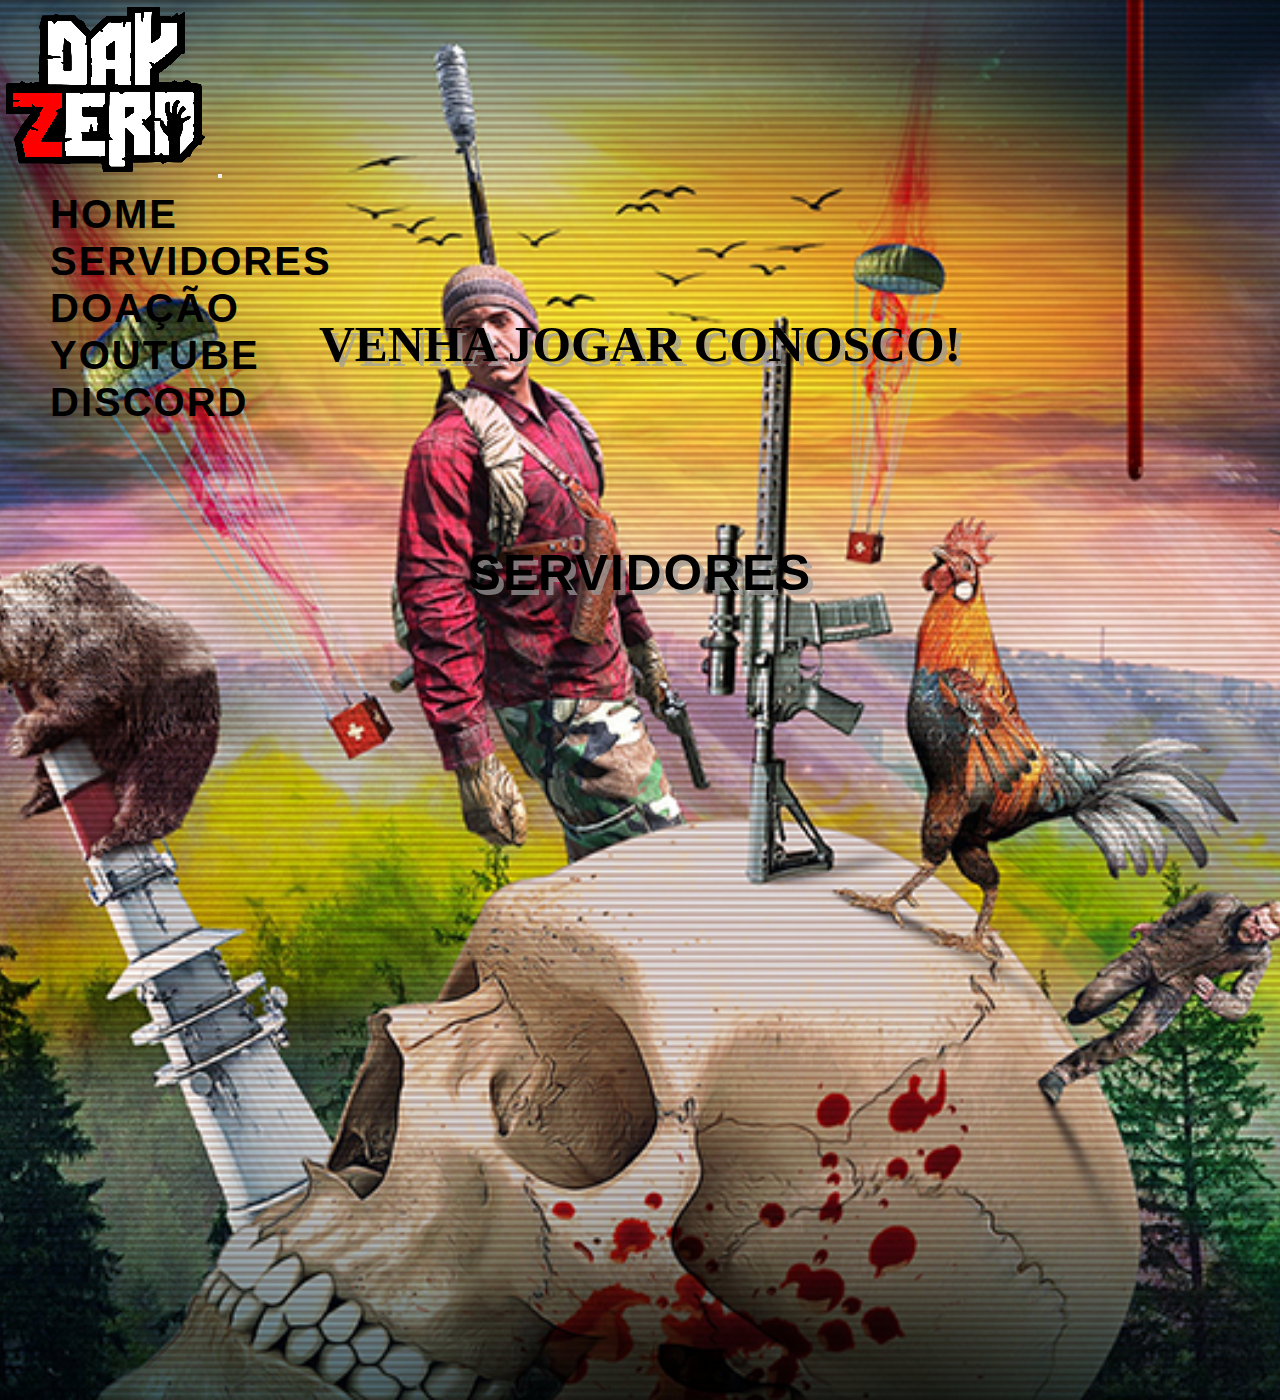
<file: index.html>
<!DOCTYPE html>
<html lang="Pt-br">
<head>
    <meta charset="UTF-8">
    <meta http-equiv="X-UA-Compatible" content="IE=edge">
    <meta name="viewport" content="width=device-width, initial-scale=1.0">
    <link rel="shortcut icon" href="imgs/icon.png" type="image/x-icon">
    <title>Dayzero</title>

    <link href="https://cdn.jsdelivr.net/npm/bootstrap@5.0.2/dist/css/bootstrap.min.css" 
    rel="stylesheet" 
    integrity="sha384-EVSTQN3/azprG1Anm3QDgpJLIm9Nao0Yz1ztcQTwFspd3yD65VohhpuuCOmLASjC" 
    crossorigin="anonymous">

    <!-- owr or styles -->
    <link rel="stylesheet" href="styles/styles.css">
</head>
<body>
    
    <!-- Header Section -->
    <section id="header">
        <div class="container-fluid">
                <nav class="navbar navbar-expand-lg navbar-dark">
                    <div class="container">
                        <a href="index.html" class="navbar-brand"><img src="imgs/logo.svg" alt=""></a>
                        <button class="navbar-toggler" type="button" 
                        data-target="navbarSupportedContent" data-toggle="collapse" 
                        aria-controls="navbarSupportedContent" aria-expanded="false"
                        aria-label="Toggle Navigation">
                            <span class="navbar-toggler-icon"></span>
                        </button> 

                        <div class="collapse navbar-collapse" id="navbarSupportedContent">
                                <ul class="navbar-nav ml-auto">
                                        <li class="nav-item active">
                                            <a href="index.html" class="nav-link">Home</a>
                                        </li>
                                        <li class="nav-item">
                                            <a href="servidores.html" class="nav-link">Servidores</a>
                                        </li>
                                        <li class="nav-item">
                                            <a href="#" class="nav-link">Doação</a>
                                        </li>
                                        <li class="nav-item">
                                            <a href="https://www.youtube.com/channel/UCC0iASn3ErTs58YOs3rnaeQ" class="nav-link">YouTube</a>
                                        </li>
                                        <li class="nav-item">
                                            <a href="https://discord.gg/bHgGzUdTVB" class="nav-link">Discord</a>
                                        </li>
                                </ul>
                        </div>
                </div>
            </nav>
        </div>
    </section>
    <!-- Header section end -->

    <!-- Main Section -->

    <section class="main">
        <div class="container">
            <br>
            <br>
            <h4>Venha Jogar Conosco!<h4>
                <class="nav-item2">
                    <br>
                    <br>
                    <br>
                
                    <a href="servidores.html" class="nav-link">Servidores</a>
                </ul>
        </div>
    </section>
    <!-- Main Section END -->
</body>
</html>
</file>
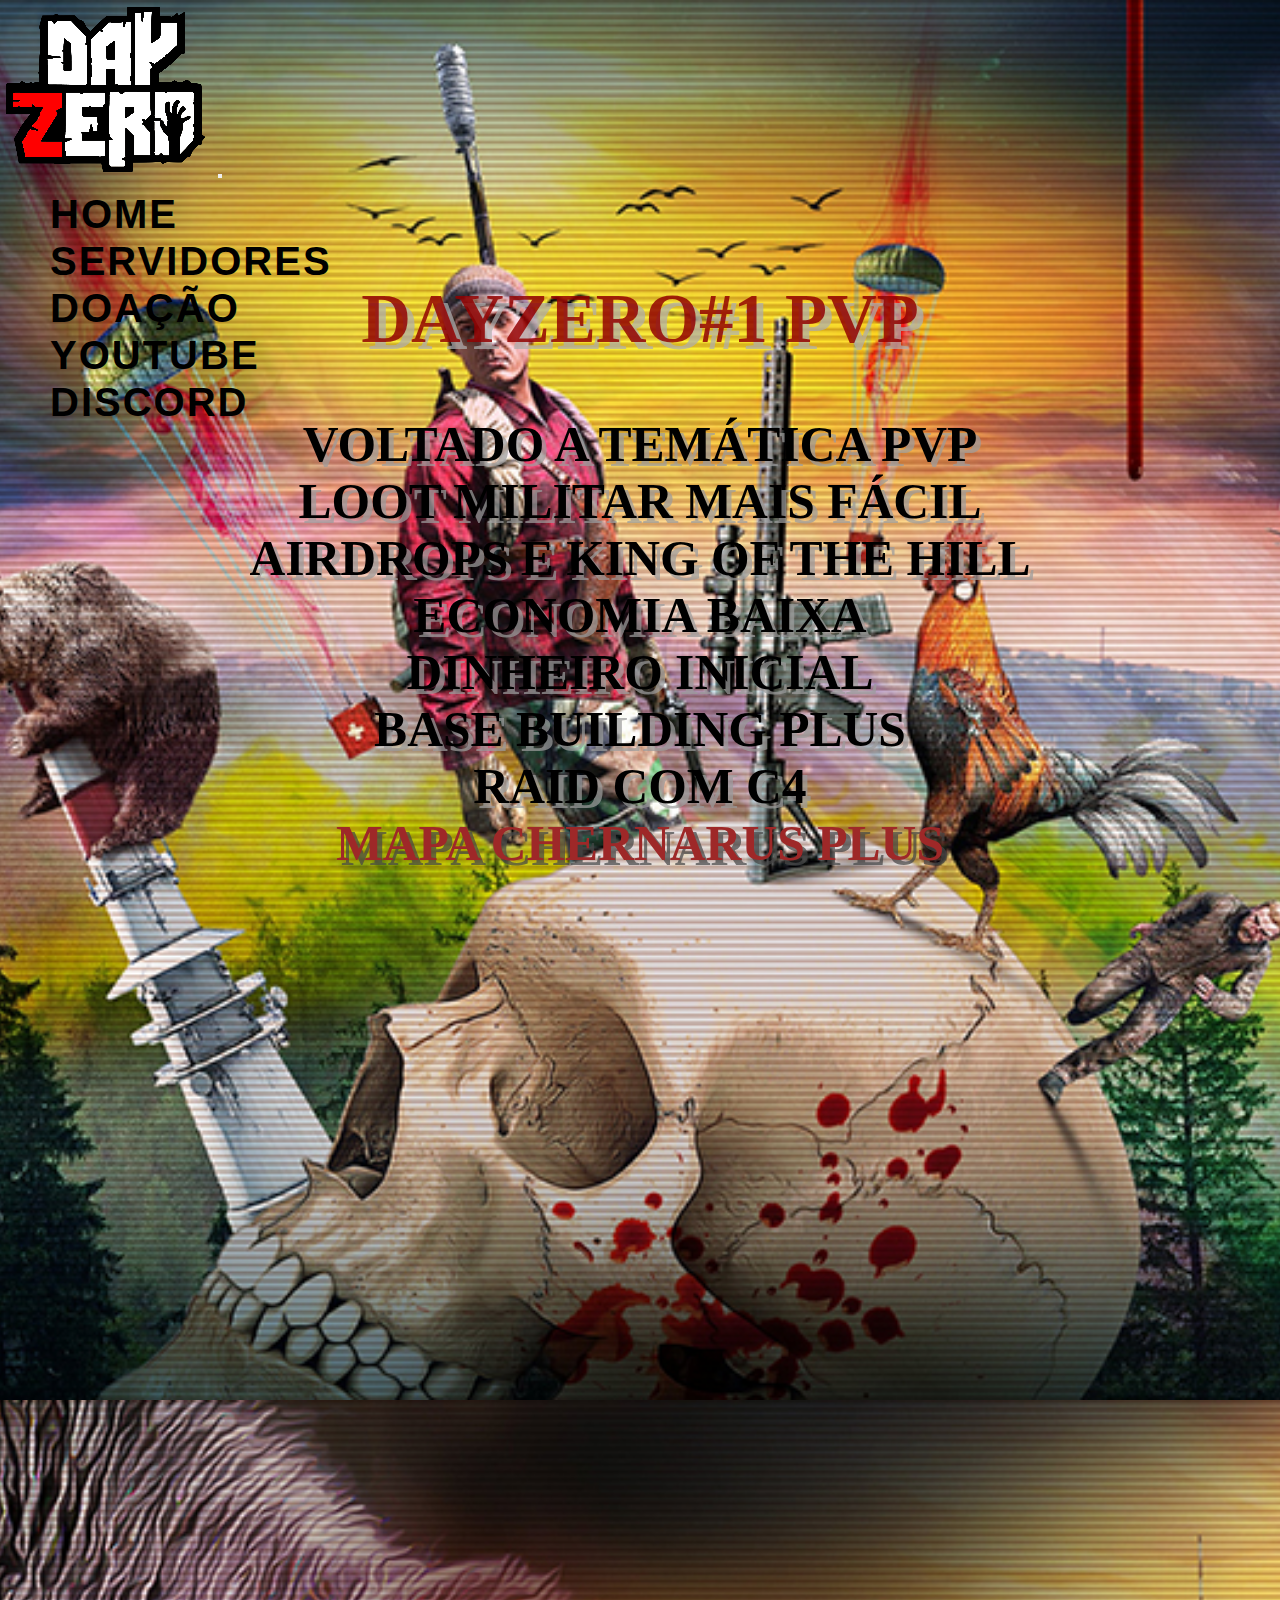
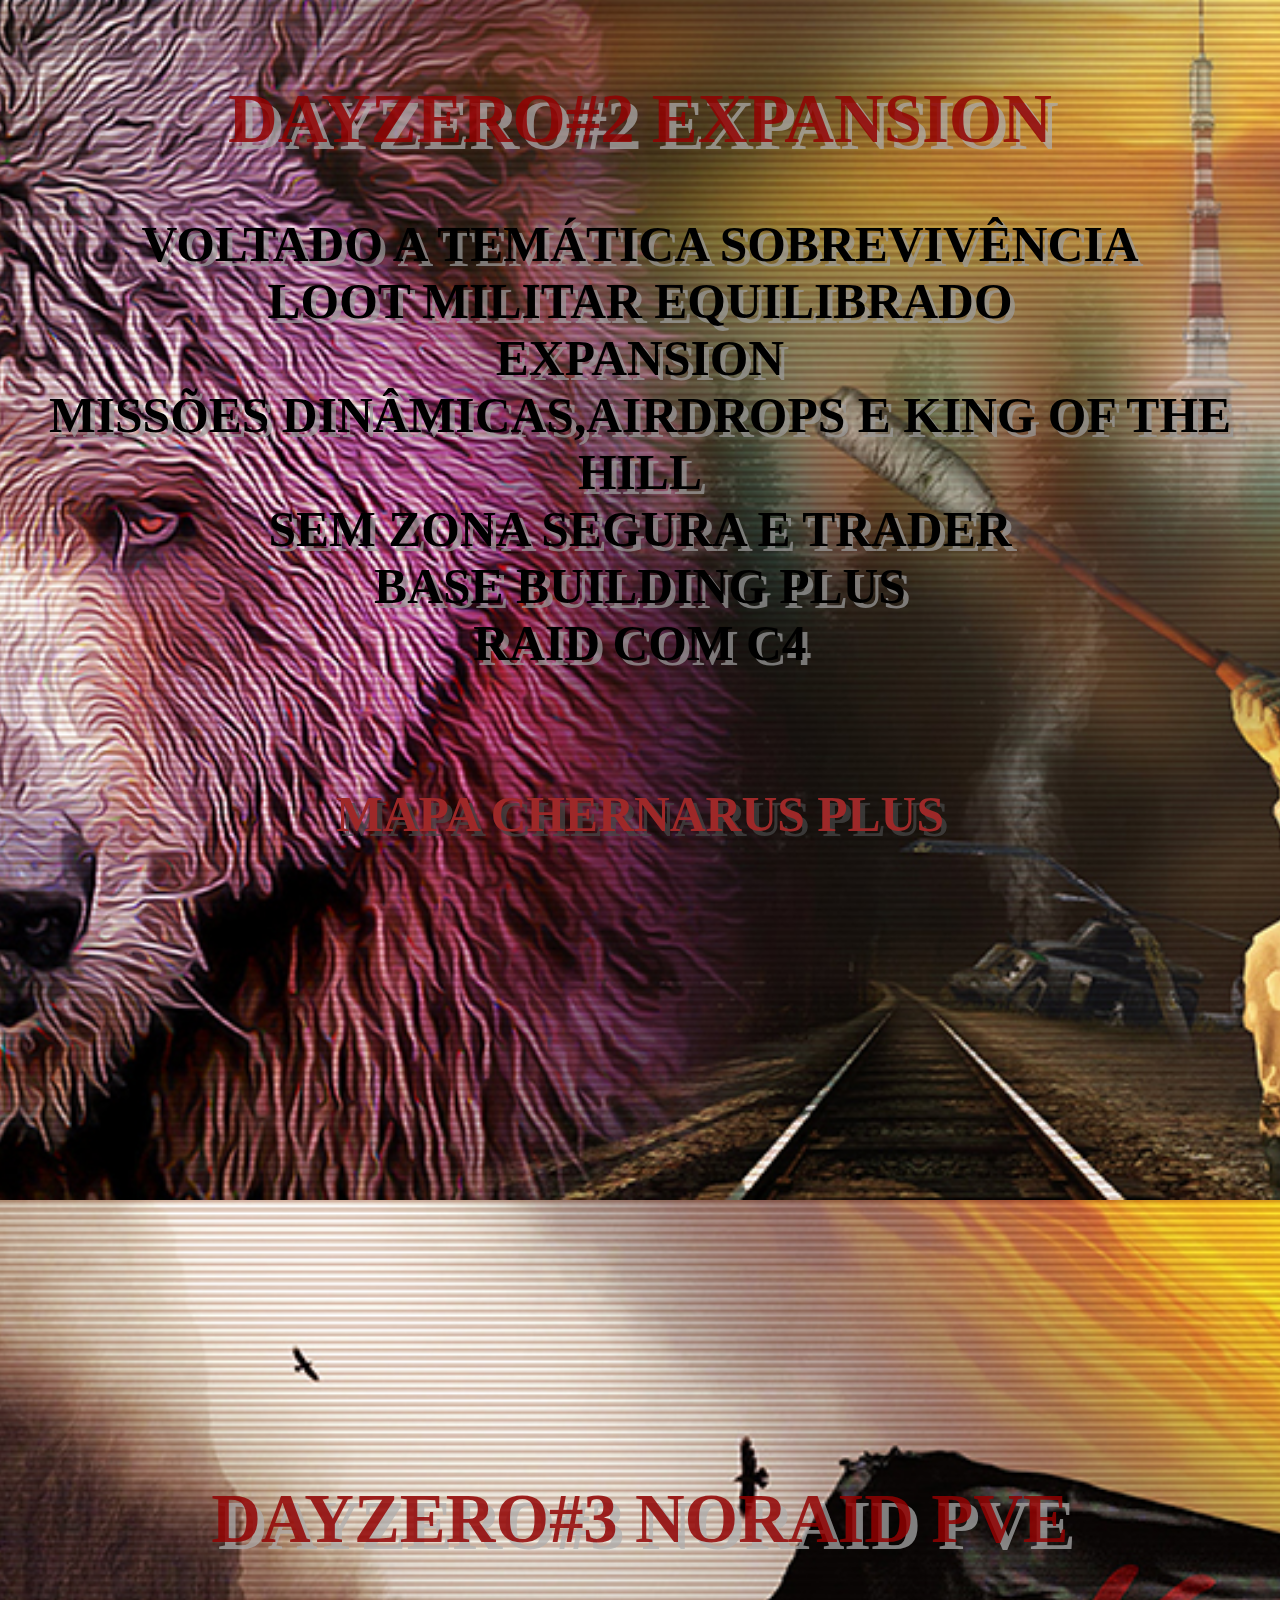
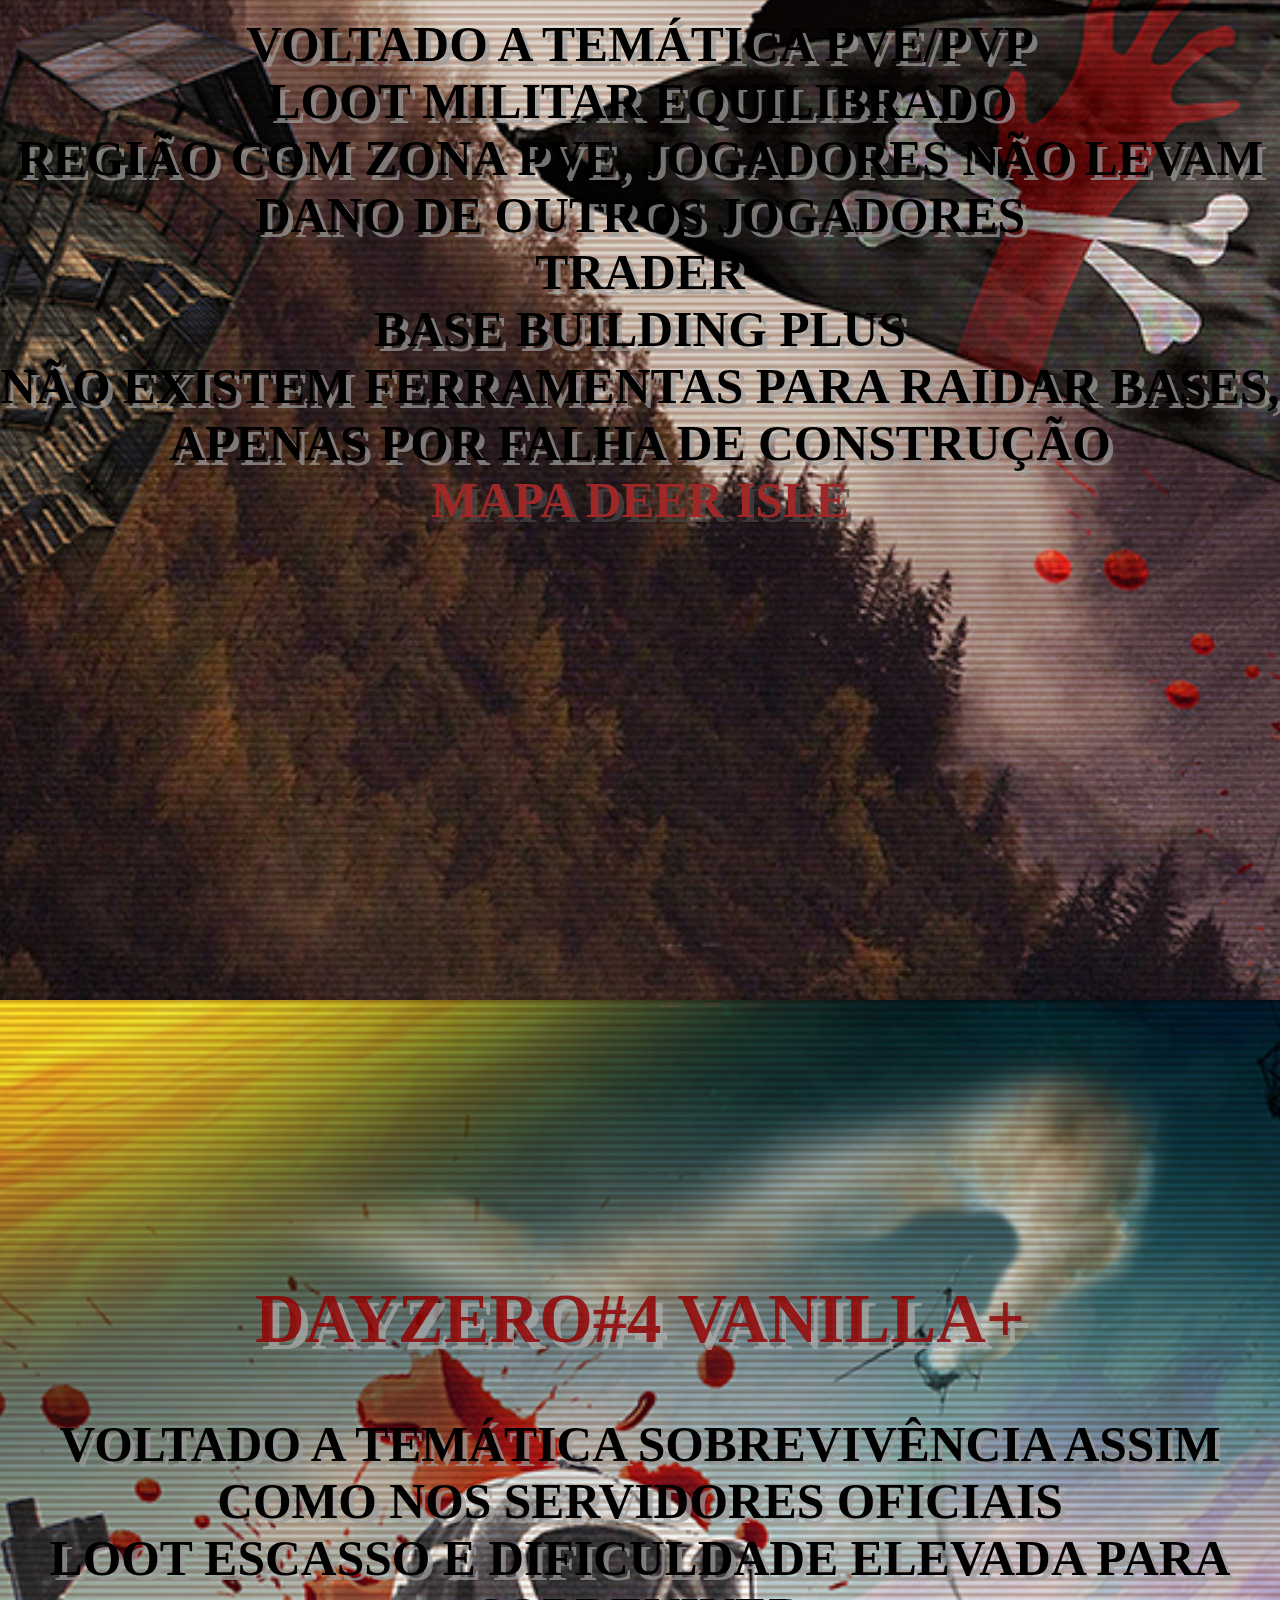
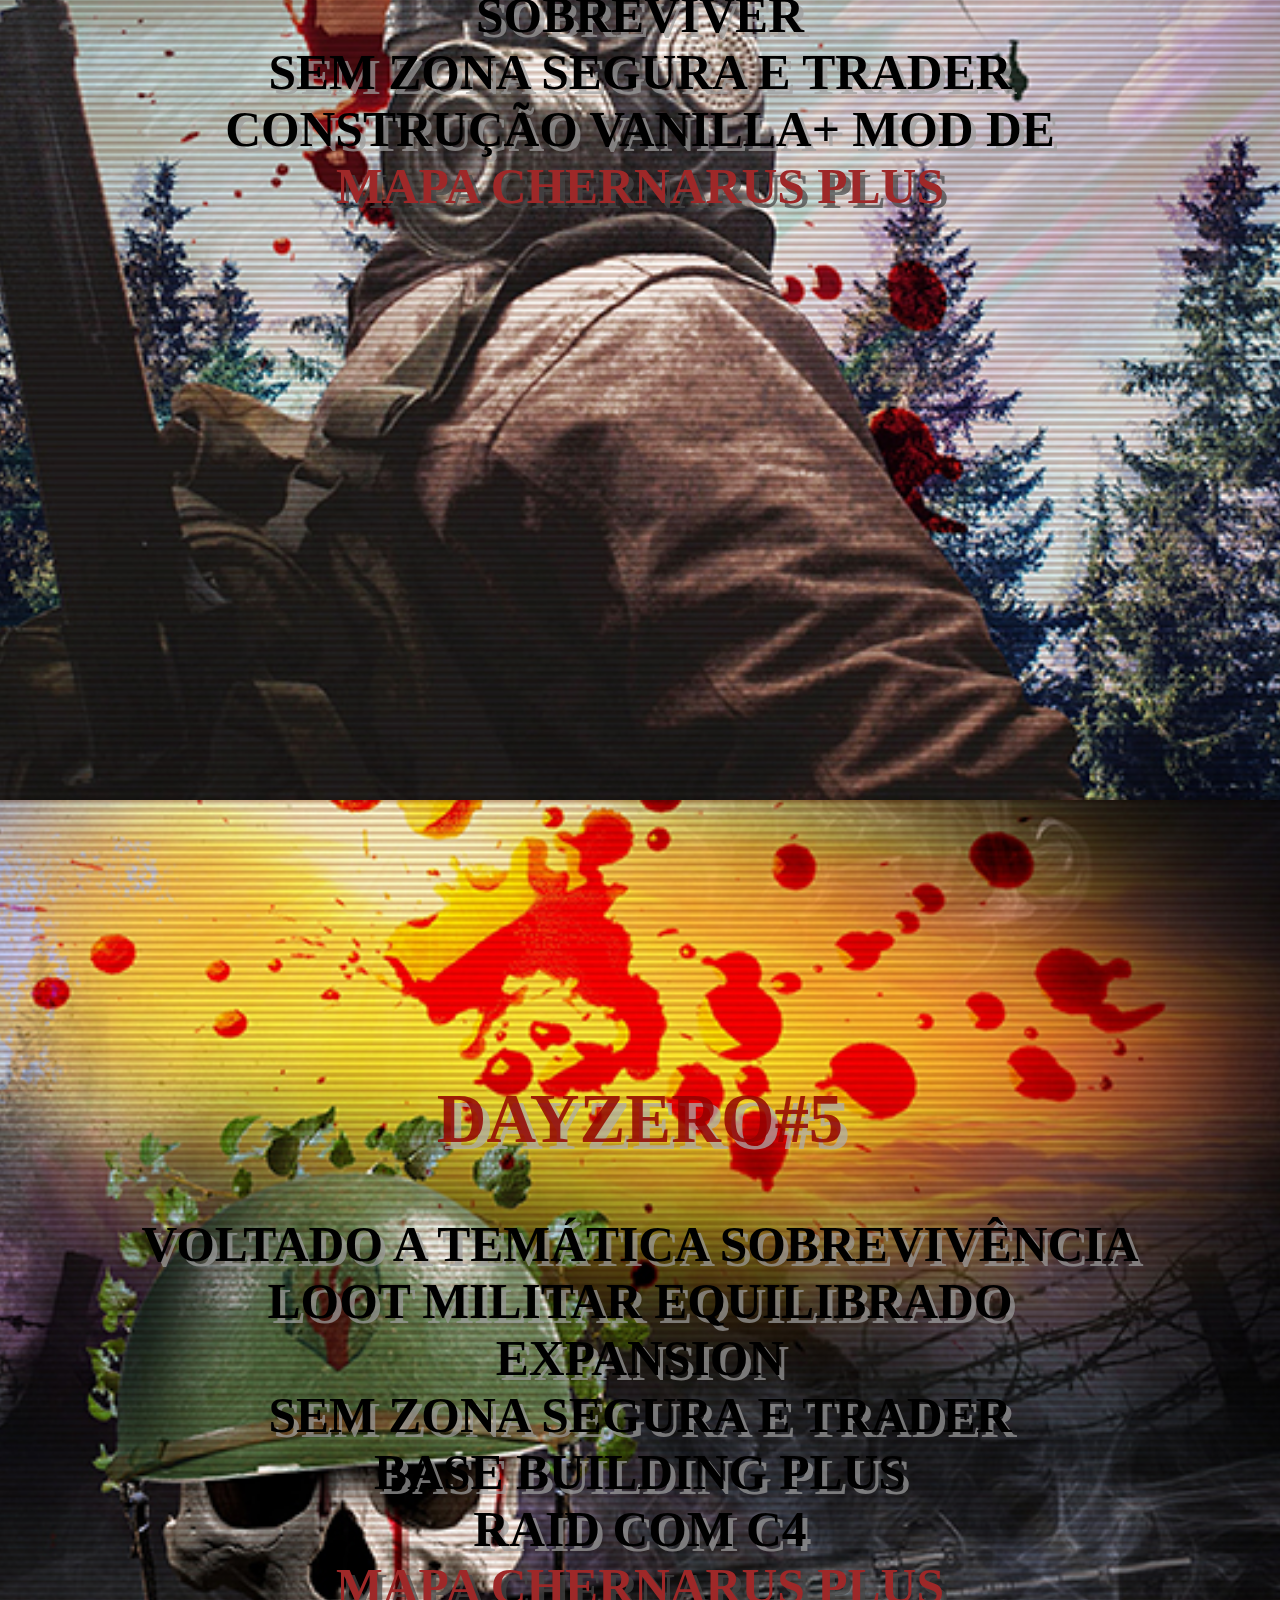
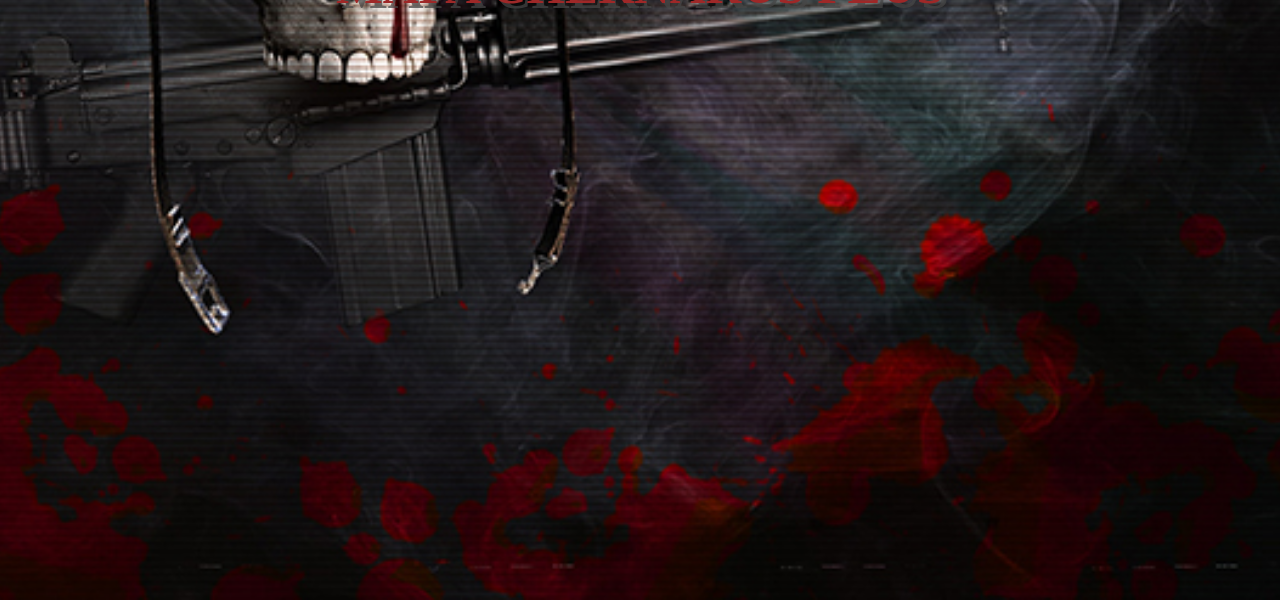
<file: servidores.html>
<!DOCTYPE html>
<html lang="Pt-br">
<head>
    <meta charset="UTF-8">
    <meta http-equiv="X-UA-Compatible" content="IE=edge">
    <meta name="viewport" content="width=device-width, initial-scale=1.0">
    <link rel="shortcut icon" href="imgs/icon.png" type="image/x-icon">
    <title>Dayzero</title>

    <link href="https://cdn.jsdelivr.net/npm/bootstrap@5.0.2/dist/css/bootstrap.min.css" 
    rel="stylesheet" 
    integrity="sha384-EVSTQN3/azprG1Anm3QDgpJLIm9Nao0Yz1ztcQTwFspd3yD65VohhpuuCOmLASjC" 
    crossorigin="anonymous">

    <!-- owr or styles -->
    <link rel="stylesheet" href="styles/styles.css">
</head>
<body>
    
    <!-- Header Section -->
    <section id="header">
        <div class="container-fluid">
                <nav class="navbar navbar-expand-lg navbar-dark">
                    <div class="container">
                        <a href="index.html" class="navbar-brand"><img src="imgs/logo.svg" alt=""></a>
                        <button class="navbar-toggler" type="button" 
                        data-target="navbarSupportedContent" data-toggle="collapse" 
                        aria-controls="navbarSupportedContent" aria-expanded="false"
                        aria-label="Toggle Navigation">
                            <span class="navbar-toggler-icon"></span>
                        </button> 

                        <div class="collapse navbar-collapse" id="navbarSupportedContent">
                                <ul class="navbar-nav ml-auto">
                                        <li class="nav-item active">
                                            <a href="index.html" class="nav-link">Home</a>
                                        </li>
                                        <li class="nav-item">
                                            <a href="servidores.html" class="nav-link">Servidores</a>
                                        </li>
                                        <li class="nav-item">
                                            <a href="#" class="nav-link">Doação</a>
                                        </li>
                                        <li class="nav-item">
                                            <a href="https://www.youtube.com/channel/UCC0iASn3ErTs58YOs3rnaeQ" class="nav-link">YouTube</a>
                                        </li>
                                        <li class="nav-item">
                                            <a href="https://discord.gg/bHgGzUdTVB" class="nav-link">Discord</a>
                                        </li>
                                </ul>
                        </div>
                </div>
            </nav>
        </div>
    </section>
    <!-- Header section end -->

    <!-- Main Section -->

    <section class="main">
        <div class="container">
            <div class="id serv">
                <a href="https://dayz.ginfo.gg/chernarusplus/"><h1>DayZERO#1 PVP</h1></a>
                <h2> 
                        <br>
                        Voltado a temática pvp
                        <br>
                        Loot militar mais fácil
                        <br>
                        Airdrops e King Of the Hill
                        <br>
                        Economia baixa
                        <br>
                        Dinheiro inicial
                        <br>
                        Base Building Plus
                        <br>
                        Raid com C4
                       <br>
                </h2>
                <a href="https://dayz.ginfo.gg/chernarusplus/"><h3>MAPA CHERNARUS PLUS</h3></a>
            </div>
        </div>
    </section>
    <section class="main2">
        <div class="container">
            <div class="id serv">
                <a href="https://dayz.ginfo.gg/chernarusplus/"><h1>DayZERO#2 Expansion</h1></a>
                <h2> 
                    <br>
                    Voltado a temática sobrevivência
                    <br>
                    Loot militar equilibrado
                    <br>
                    Expansion
                    <br>
                    Missões dinâmicas,airdrops e King Of the Hill
                    <br>
                    Sem zona segura e trader
                    <br>
                    Base Building Plus
                    <br>
                    Raid com C4
                    <br>
                    <br>
                    <br>
                </h2>
                <a href="https://dayz.ginfo.gg/chernarusplus/"><h3>MAPA CHERNARUS PLUS</h3></a>
            </div>
        </div>
    </section>
    <section class="main3">
        <div class="container">
            <div class="id serv">
                <a href="https://dayz.ginfo.gg/deerIsleSat/"><h1>DayZERO#3 NORAID PVE</h1></a>
                <h2> 
                    <br>
                    Voltado a temática PVE/PVP
                    <br>
                    Loot militar equilibrado
                    <br>
                    Região com zona PVE, jogadores não levam dano de outros jogadores
                    <br>
                     Trader
                    <br>
                    Base Building Plus
                    <br>
                    Não existem ferramentas para raidar bases, apenas por falha de construção
                 <br>
                </h2>
                <a href="https://dayz.ginfo.gg/deerIsleSat/"><h3>MAPA DEER ISLE</h3></a>
            </div>
            </h1>
        </div>
    </section>
    <section class="main4">
        <div class="container">
            <div class="id serv">
                <a href="https://dayz.ginfo.gg/chernarusplus/"><h1>DayZERO#4 Vanilla+</h1></a>
                <h2> 
                    <br>
                    Voltado a temática sobrevivência assim como nos servidores oficiais
                    <br>
                    Loot escasso e dificuldade elevada para sobreviver
                    <br>
                    Sem zona segura e trader
                    <br>
                    Construção vanilla+ Mod de 
                    <br>
                </h2>
                <a href="https://dayz.ginfo.gg/chernarusplus/"><h3>MAPA CHERNARUS PLUS</h3></a>
            </div>
            </h1>
    </section>
    <section class="main5">
        <div class="container">
            <div class="id serv">
                <a href="https://dayz.ginfo.gg/chernarusplus/"><h1>DayZERO#5</h1></a>
                <h2> 
                    <br>
                    Voltado a temática sobrevivência
                    <br>
                    Loot militar equilibrado
                    <br>
                    Expansion
                    <br>
                    Sem zona segura e trader
                    <br>
                    Base Building Plus
                    <br>
                    Raid com C4
                    <br>
                </h2>
                <a href="https://dayz.ginfo.gg/chernarusplus/"><h3>MAPA CHERNARUS PLUS</h3></a>
            </div>
    <!-- Main Section END -->
</body>
</html>
</file>
<file: styles/styles.css>
*{
   margin: 0;
   padding: 0;
   

}
h1{
  text-align: center;
  font-size: 4.3em;
  color: #920101d7;

  text-transform: uppercase;
  font-weight: bold;
  text-shadow: 0.1em 0.1em rgba(173, 173, 173, 0.726)
}

h2{
  text-align: center;
  font-size: 3.1em;
  color: rgb(0, 0, 0);
  text-transform: uppercase;
  font-weight: bold;
  text-shadow: 0.1em 0.1em rgba(156, 156, 156, 0.726)
}
h3{
  text-align: center;
  font-size: 3.1em;
  color: #9e2828;
  text-transform: uppercase;
  font-weight: bold;
  text-shadow: 0.1em 0.1em rgba(70, 70, 70, 0.726)
}
h4{
  text-align: center;
  font-size: 3.1em;
  color: rgb(0, 0, 0);
  text-transform: uppercase;
  font-weight: bold;
  text-shadow: 0.1em 0.1em rgba(156, 156, 156, 0.726)
  
}
.nav-item2 {
  padding-bottom: 100px;
  font-weight: 600;
  text-transform: uppercase;
  padding-left: 50px;
}
p{
  margin-top: 1em;
  padding: 0;
  font-size: 16px;
  color:#ccc;
  padding-bottom: 25px;
}
a:link {
  
  text-decoration:none;
}
a:visited {
  
  text-decoration:none;
}
#header {
  position: absolute;
  z-index: 10;
  width: 100%;
}

.navbar{
  font-size: 40px;
  font-style: inherit;
  padding: 1px 1;
  
}

.navbar-brand{
  font-weight: bold;
  font-size: 1.5em;
  text-transform: uppercase;
  color: #ccc !important;
}

.nav-item{
  font-weight: 600;
  text-transform: uppercase;
  padding-left: 50px;
}
.nav-link{
  color: rgb(0, 0, 0) !important;
  letter-spacing: 2px;
  font-size: 1em;
  font-weight: 700;
  border-radius: 25px;
  font-family: Impact, Haettenschweiler, 'Arial Narrow Bold', sans-serif
}

.nav-link:hover{
  background: #ff2a2a6c !important;
  color: #262626 !important;
  border-radius: 25px;
  transition: all 1s ease-in-out; 
 
}
.nav .animation{
  position: absolute;
  height: 100%;
  top: 0;
  z-index: 0;
  background: #1abc9c;
  border-radius: 8px;
}

.main{
  position: static;
  background: url(../imgs/img1.jpg);
  min-height: 100vh;
  background-size: cover;
  background-position: center;
  padding: 280px 0 220px;
}
.main2{
  position: static;
  background: url(../imgs/img2.jpg);
  min-height: 100vh;
  background-size: cover;
  background-position: center;
  padding: 280px 0 220px;
}
.main3{
  position: static;
  background: url(../imgs/img3.jpg);
  min-height: 100vh;
  background-size: cover;
  background-position: center;
  padding: 280px 0 220px;
}
.main4{
  position: static;
  background: url(../imgs/img4.jpg);
  min-height: 100vh;
  background-size: cover;
  background-position: center;
  padding: 280px 0 220px;
}
.main5{
  position: static;
  background: url(../imgs/img5.jpg);
  min-height: 100vh;
  background-size: cover;
  background-position: center;
  padding: 280px 0 220px;
}
</file>
